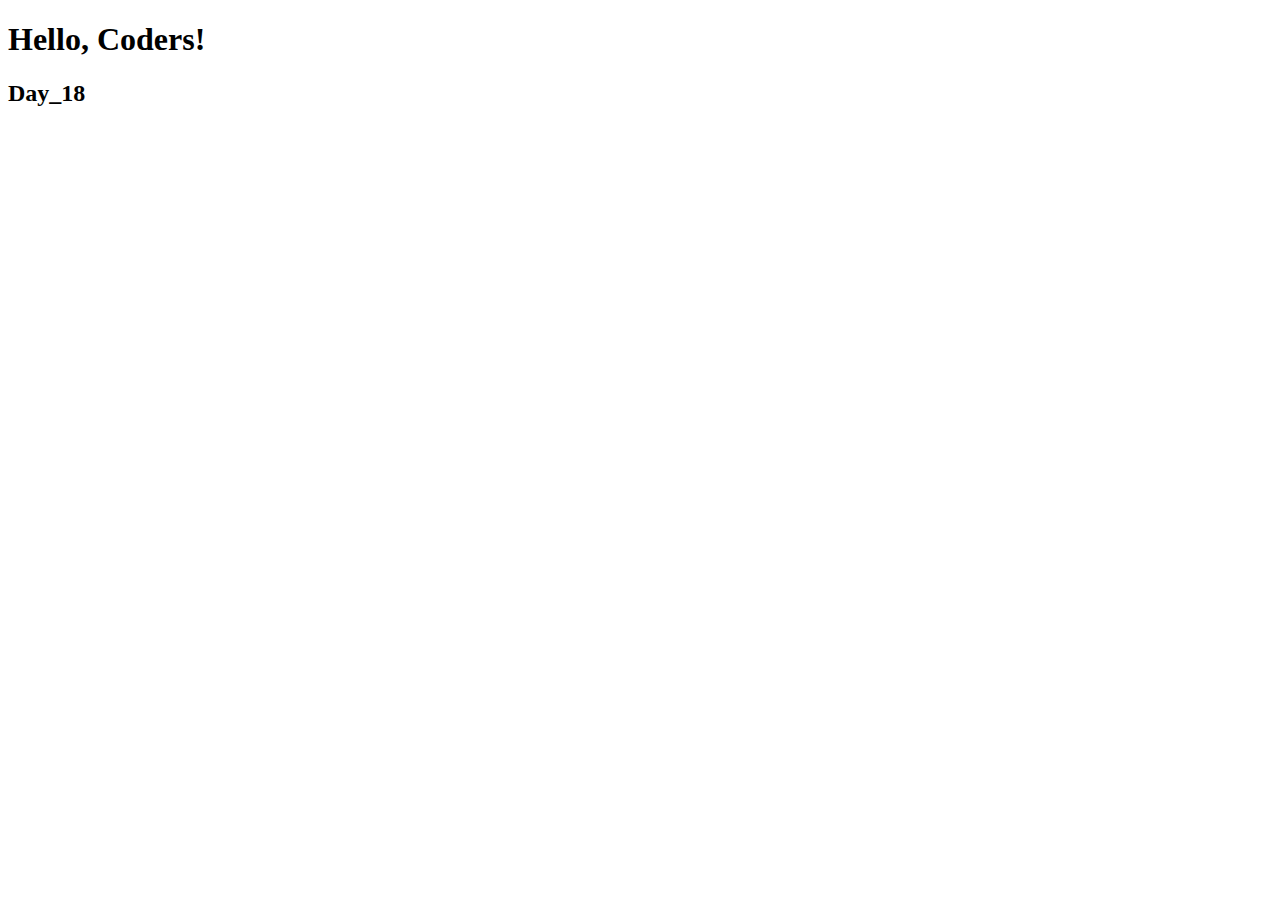
<file: Day_18/index.html>
<!DOCTYPE html>
<html lang="en">
<head>
    <meta charset="UTF-8">
    <meta name="viewport" content="width=device-width, initial-scale=1.0">
    <title>Document</title>
</head>
<body>
    <h1>Hello, Coders!</h1>
    <h2>Day_18</h2>
    <script src="app.js"></script>
    <script src="practice.js"></script>
</body>
</html>
</file>
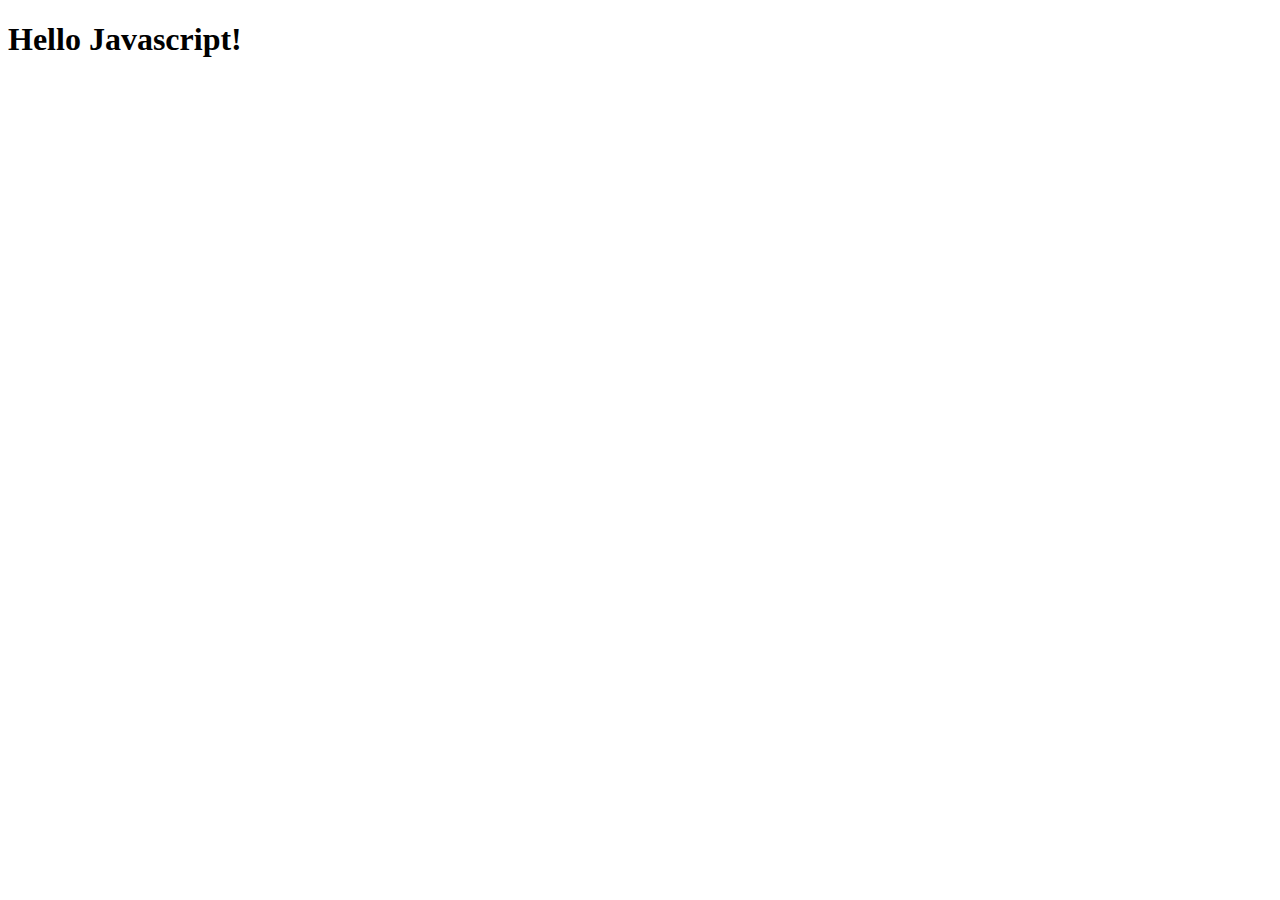
<file: Day_20/index.html>
<!DOCTYPE html>
<html lang="en">
<head>
    <meta charset="UTF-8">
    <meta name="viewport" content="width=device-width, initial-scale=1.0">
    <title>Day_20</title>
</head>
<body>
    <h1>Hello Javascript!</h1>
<script src="app.js"></script>
</body>
</html>
</file>
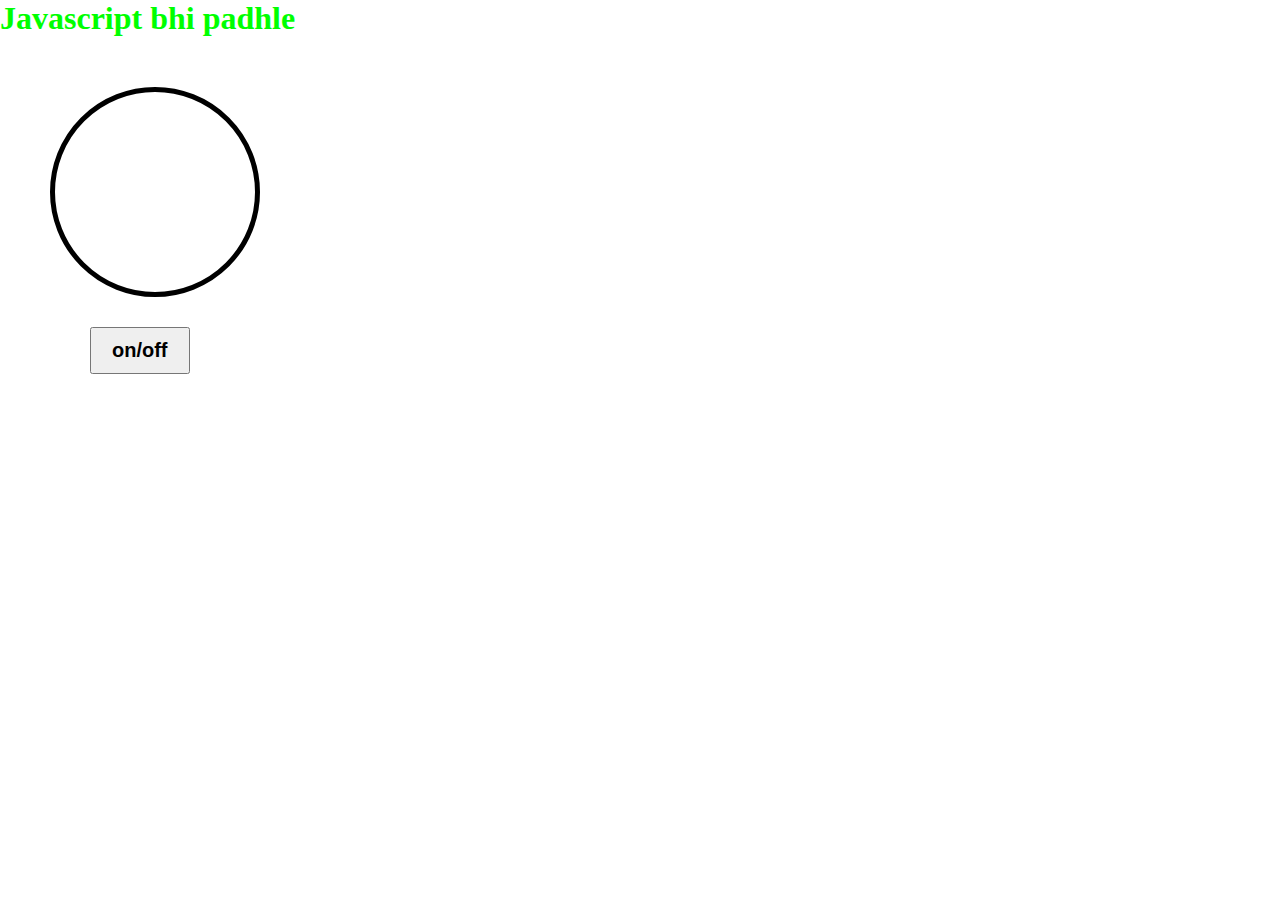
<file: Day_22/index.html>
<!DOCTYPE html>
<html lang="en">
<head>
    <meta charset="UTF-8">
    <meta name="viewport" content="width=device-width, initial-scale=1.0">
    <title>Document</title>
    <link rel="stylesheet" href="style.css">
</head>
<body>
    <h1>HTML Padhle Yaar</h1>
    <div class="bulb">
    </div>
    <button>on/off</button>
    <script src="script.js"></script>
</body>
</html>
</file>
<file: Day_22/style.css>
*{
    padding: 0;
    margin: 0;
}

body html{
    height: 100%;
    width: 100%;

}
.bulb{
    height: 200px;
    width: 200px;
    border: 5px solid black;
    border-radius: 50%;
    margin: 50px 0px 0px 50px;
}

button{
    padding: 10px 20px;
    margin:30px 0px 0px 90px ;
    font-weight: 700;
    font-size: 20px;
}
</file>
